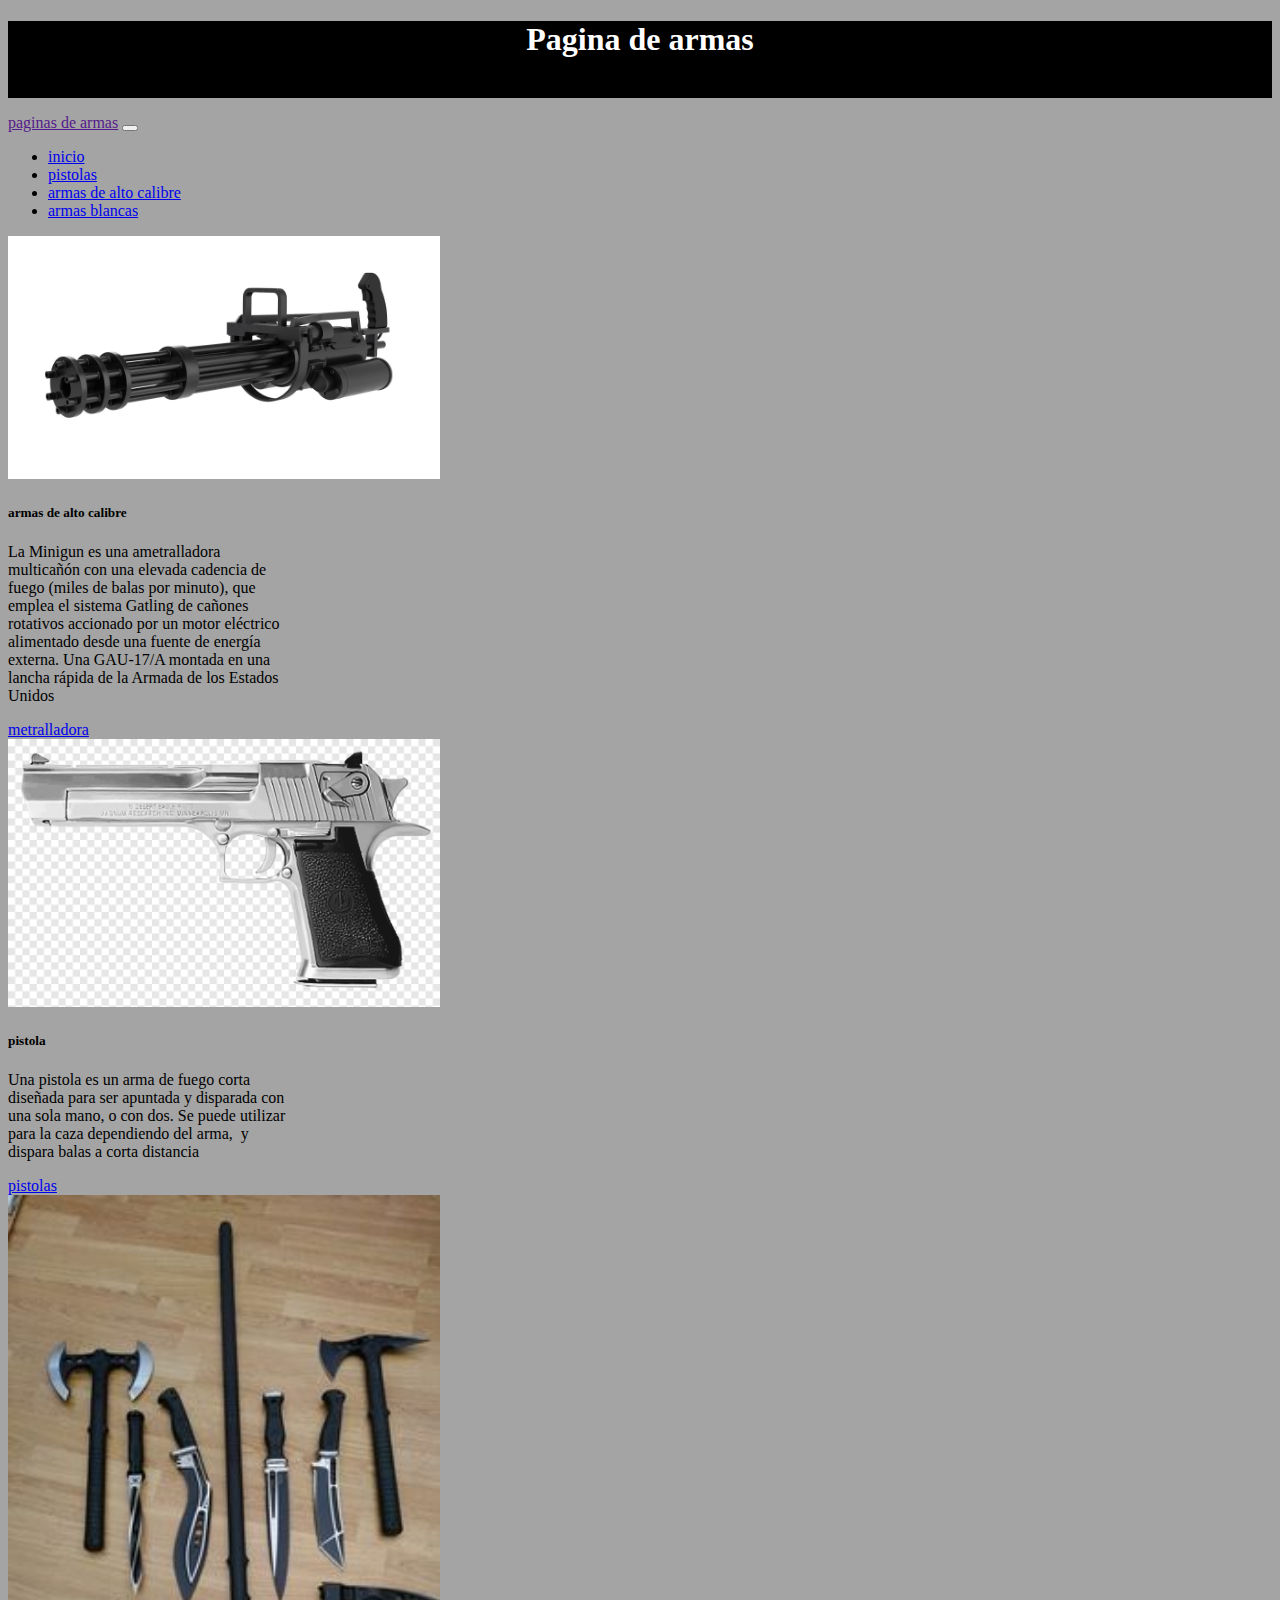
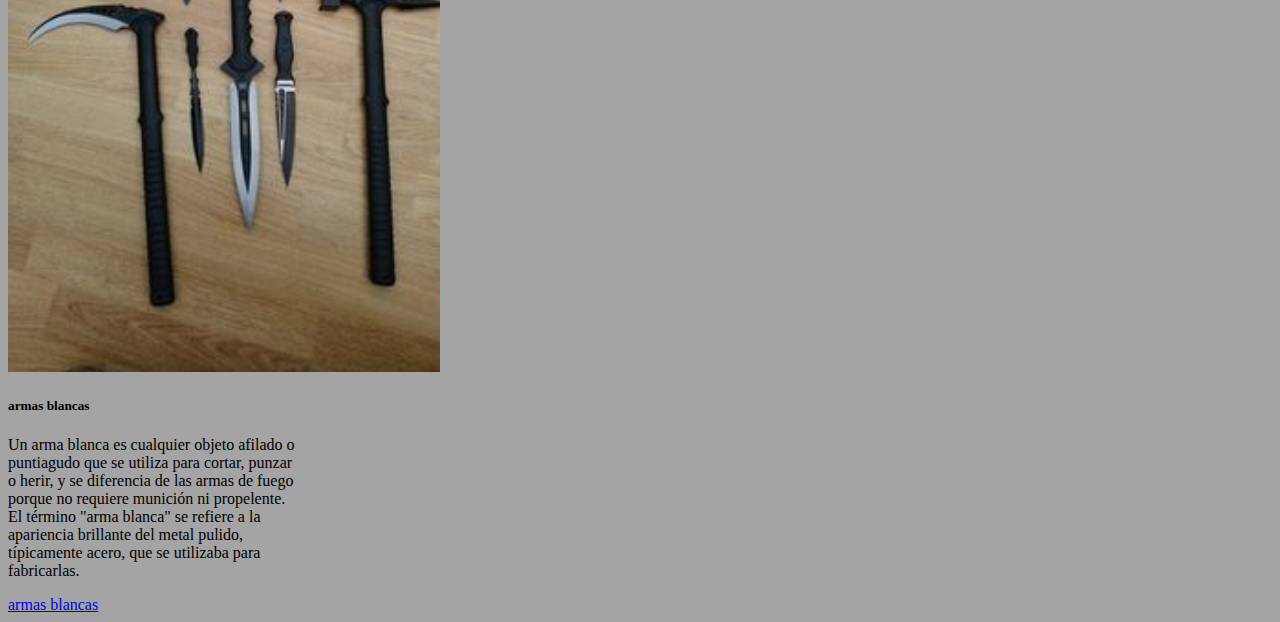
<file: index.html>
<!DOCTYPE html>
<html lang="es">

<head>
  <meta charset="UTF-8">
  <meta name="viewport" content="width=device-width, initial-scale=1.0">
  <title>Document</title>
  <link href="https://cdn.jsdelivr.net/npm/bootstrap@5.3.7/dist/css/bootstrap.min.css" rel="stylesheet"
    integrity="sha384-LN+7fdVzj6u52u30Kp6M/trliBMCMKTyK833zpbD+pXdCLuTusPj697FH4R/5mcr" crossorigin="anonymous">
  <link rel="stylesheet" href="stiles.css ">
</head>

<body>
  <div class="texto">

    <h1>Pagina de armas</h1>

    <p>probando la primera pagina de 5° año</p>

  </div>

  <nav class="navbar navbar-expand-lg bg-body-tertiary">
    <div class="container-fluid">
      <a class="navbar-brand" href="">paginas de armas</a>
      <button class="navbar-toggler" type="button" data-bs-toggle="collapse" data-bs-target="#navbarNav"
        aria-controls="navbarNav" aria-expanded="false" aria-label="Toggle navigation">
        <span class="navbar-toggler-icon"></span>
      </button>
      <div class="collapse navbar-collapse" id="navbarNav">
        <ul class="navbar-nav">
          <li class="nav-item">
            <a class="nav-link active" aria-current="page" href="index.html">inicio</a>
          </li>
          <li class="nav-item">
            <a class="nav-link" href="carrusel.html">pistolas</a>
          </li>
          <li class="nav-item">
            <a class="nav-link" href="metra.html">armas de alto calibre</a>
          </li>
          <li class="nav-item">
            <a class="nav-link" href="blancas.html">armas blancas</a>
          </li>
        </ul>
      </div>
    </div>
  </nav>
  <div class="d-flex flex-row mb-3">
    <div class="card" style="width: 18rem;">
      <img src="img/mini_gun0012.jpg" class="card-img-top" alt="">
      <div class="card-body"dfgv>
        <h5 class="card-title">armas de alto calibre</h5>
        <p class="card-text">La Minigun es una ametralladora multicañón con una elevada cadencia de fuego (miles de
          balas por minuto), que emplea el sistema Gatling de cañones rotativos accionado por un motor eléctrico
          alimentado desde una fuente de energía externa. Una GAU-17/A montada en una lancha rápida de la Armada de los
          Estados Unidos</p>
        <a href="metra.html" class="btn btn-primary">metralladora</a>
      </div>
    </div>
  <div class="card" style="width: 18rem;">
    <img
      src="img/png-clipart-imi-desert-eagle-50-action-express-firearm-50-caliber-handguns-44-magnum-handgun-handgun-ammunition.png"
      class="card-img-top" alt="...">
    <div class="card-body">
      <h5 class="card-title">pistola</h5>
      <p class="card-text">Una pistola es un arma de fuego corta diseñada para ser apuntada y disparada con una sola
        mano, o con dos. Se puede utilizar para la caza dependiendo del arma, ​​​ y dispara balas a corta distancia</p>
      <a href="carrusel.html" class="btn btn-primary">pistolas</a>
    </div>
  </div>
  <div class="card" style="width: 18rem;">
    <img
      src="img/412817c1e720a9e6c164a37f732f6b3f.jpg"
      class="card-img-top" alt="...">
    <div class="card-body">
      <h5 class="card-title">armas blancas</h5>
      <p class="card-text">Un arma blanca es cualquier objeto afilado o puntiagudo que se utiliza para cortar, punzar o herir, y se diferencia de las armas de fuego porque no requiere munición ni propelente. El término "arma blanca" se refiere a la apariencia brillante del metal pulido, típicamente acero, que se utilizaba para fabricarlas.  </p>
      <a href="blancas.html" class="btn btn-primary">armas blancas</a>
    </div>
  </div>
  </div>
</body>

</html>
</file>
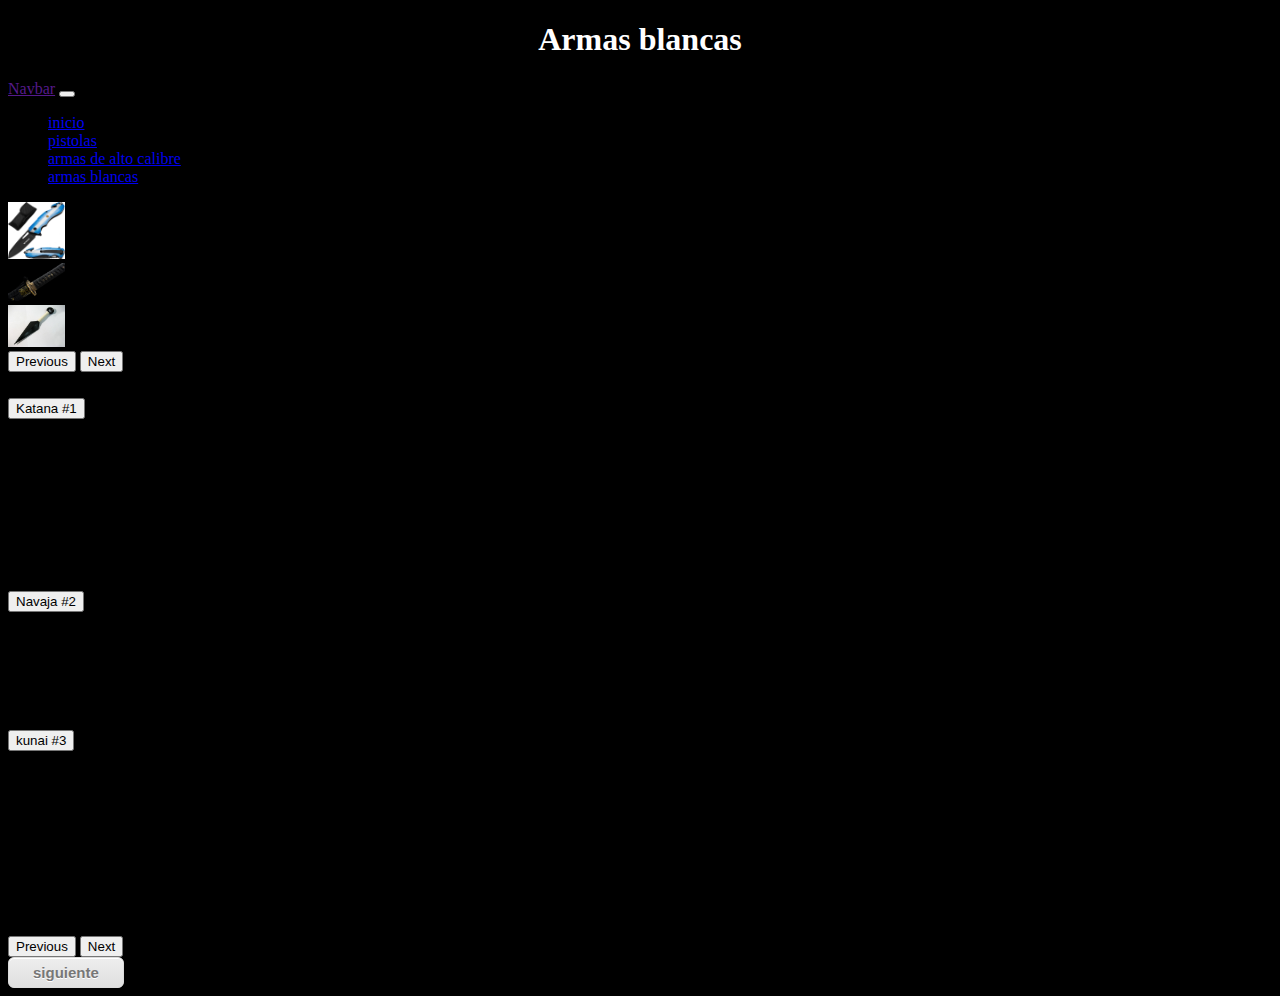
<file: blancas.html>
<!DOCTYPE html>
<html lang="es">
<head>
    <meta charset="UTF-8">
    <meta name="viewport" content="width=device-width, initial-scale=1.0">
    <title>Document</title>
     <link href="https://cdn.jsdelivr.net/npm/bootstrap@5.3.7/dist/css/bootstrap.min.css" rel="stylesheet" integrity="sha384-LN+7fdVzj6u52u30Kp6M/trliBMCMKTyK833zpbD+pXdCLuTusPj697FH4R/5mcr" crossorigin="anonymous">

    <link rel="stylesheet" href="blancas.css">
</head>
<body>
    <div class="texto">
        <h1>Armas blancas</h1>
  </div>
  <nav class="navbar navbar-expand-lg bg-body-tertiary">
    <div class="container-fluid">
      <a class="navbar-brand" href="">Navbar</a>
      <button class="navbar-toggler" type="button" data-bs-toggle="collapse" data-bs-target="#navbarNav"
        aria-controls="navbarNav" aria-expanded="false" aria-label="Toggle navigation">
        <span class="navbar-toggler-icon"></span>
      </button>
      <div class="collapse navbar-collapse" id="navbarNav">
        <ul class="navbar-nav">
          <li class="nav-item">
            <a class="nav-link active" aria-current="page" href="index.html">inicio</a>
          </li>
          <li class="nav-item">
            <a class="nav-link" href="carrusel.html">pistolas</a>
          </li>
          <li class="nav-item">
            <a class="nav-link" href="metra.html">armas de alto calibre</a>
          </li>
          <li class="nav-item">
            <a class="nav-link" href="blancas.html">armas blancas</a>
          </li>
        </ul>
      </div>
    </div>
  </nav>
    <div id="carouselExampleFade" class="carousel slide carousel-fade">
      <div class="carousel-inner">
            <div class="carousel-item active">
                <img src="img/portada-jpg-editado-32afadadf91db400ff17068048924379-1024-1024.jpg" class="d-block w-100" alt="">
            </div>
            <div class="carousel-item">
                <img src="img/katana.webp" class="d-block w-100" alt="">
            </div>
            <div class="carousel-item">
                <img src="img/0aad0929ba89ba896add53a5b3cba258.jpg" class="d-block w-100" alt="">
            </div>
    </div>
        <button class="carousel-control-prev" type="button" data-bs-target="#carouselExampleFade" data-bs-slide="prev">
            <span class="carousel-control-prev-icon" aria-hidden="true"></span>
            <span class="visually-hidden">Previous</span>
        </button>
        <button class="carousel-control-next" type="button" data-bs-target="#carouselExampleFade" data-bs-slide="next">
            <span class="carousel-control-next-icon" aria-hidden="true"></span>
            <span class="visually-hidden">Next</span>
        </button>
    </div>

    <div class="accordion" id="accordionExample">
  <div class="accordion-item">
    <h2 class="accordion-header">
      <button class="accordion-button" type="button" data-bs-toggle="collapse" data-bs-target="#collapseOne" aria-expanded="true" aria-controls="collapseOne">
        Katana #1
      </button>
    </h2>
    <div id="collapseOne" class="accordion-collapse collapse show" data-bs-parent="#accordionExample">
      <div class="accordion-body">
        <strong></strong> Hoja:
La katana tiene una hoja curva de un solo filo, con una longitud que generalmente varía entre 60 y 90 cm. 
Curvatura (Sori):
La curvatura de la hoja es una característica distintiva de la katana, y existen diferentes tipos de curvatura, como la Bizen-Sori, la Yamashiro-ryu, y la Shinto. 
Materiales:
Las katanas se forjan a partir de varias capas de acero, lo que les otorga dureza, flexibilidad y un aspecto característico. 
Fabricación:
El proceso de fabricación de una katana es complejo y artesanal, involucrando múltiples etapas de forjado, doblado y templado. 
Partes:
La katana se compone de la hoja (kami), la empuñadura (tsuka), el guardamano (tsuba) y la vaina (saya). 
Simbolismo:
La katana no es solo un arma, sino también un símbolo de fuerza, honor y belleza en la cultura japonesa. 
Uso:
Tradicionalmente, la katana era utilizada por los samuráis y formaba parte de su equipo de combate. También se practica su uso en artes marciales como el kenjutsu. 
Evolución:
La katana evolucionó a partir de otras espadas japonesas, como el tachi, y se convirtió en el arma principal de los samuráis a partir del siglo XV. 
Significado:
En japonés, "katana" significa simplemente "espada larga". 
Pulido:
El pulido de la katana es un proceso crucial que realza su belleza y revela las características del acero. <code></code>
      </div>
    </div>
  </div> 
  <div class="accordion-item">
    <h2 class="accordion-header">
      <button class="accordion-button collapsed" type="button" data-bs-toggle="collapse" data-bs-target="#collapseTwo" aria-expanded="false" aria-controls="collapseTwo">
        Navaja #2
      </button>
    </h2>
    <div id="collapseTwo" class="accordion-collapse collapse" data-bs-parent="#accordionExample">
      <div class="accordion-body">
        <strong></strong>La navaja como cuchillo plegable tiene una larga historia, con hallazgos que datan de la época ibérica y romana. Su popularidad creció en España a finales del siglo XVI, convirtiéndose en un arma de defensa común debido a su facilidad de ocultación y transporte. La segunda mitad del siglo XVIII se considera la época dorada de la navaja española. 
Otros usos:
La palabra "navaja" también puede referirse a: 
Un colmillo de jabalí u otros animales.
El aguijón de algunos insectos.
Las piezas laterales de una ballesta.
Coloquialmente, la lengua de personas murmuradoras.
En resumen, "navaja" es una palabra con múltiples significados, pero el más común se refiere a un cuchillo plegable.  <code></code>
    </div>
  </div>
  <div class="accordion-item">
    <h2 class="accordion-header">
      <button class="accordion-button collapsed" type="button" data-bs-toggle="collapse" data-bs-target="#collapseThree" aria-expanded="false" aria-controls="collapseThree">
        kunai #3
      </button>
    </h2>
    <div id="collapseThree" class="accordion-collapse collapse" data-bs-parent="#accordionExample">
      <div class="accordion-body">
        <strong></strong> El kunai (苦無) es una herramienta multiusos japonesa, originalmente utilizada en agricultura y jardinería, que se transformó en un arma versátil, especialmente asociada con el ninjutsu en la cultura popular. 
Información detallada sobre el kunai:
Origen y Uso:
El kunai proviene del período Sengoku en Japón. Inicialmente, era una herramienta de campo utilizada para cavar, cortar y palanquear. Su diseño, con una hoja en forma de hoja y un mango con anillo, permitía atar una cuerda para diversos usos, como atarlo a un palo para crear una lanza improvisada o sujetarlo al cuerpo para ocultarlo. 
Versatilidad:
Aunque no fue concebido como un arma arrojadiza, su diseño aerodinámico permitía lanzarlo, causando daño por punción. Su utilidad se extendió a la carpintería, albañilería y otras tareas que requerían herramientas de corte y excavación. 
Asociación con el Ninjutsu:
La versatilidad y el diseño discreto del kunai lo convirtieron en un arma popular entre los shinobi (ninjas). En la cultura popular, especialmente en animes como Naruto, el kunai es un símbolo del ninja, utilizado para combate cuerpo a cuerpo, como arma arrojadiza y para crear trampas. 
Diseño y Tamaño:
Los kunais suelen tener entre 20 y 60 cm de longitud, con un promedio de 40 cm. La hoja es de hierro dulce y no necesariamente afilada, aunque la punta sí solía afilarse. 
Aplicaciones Modernas:
El kunai sigue siendo utilizado en artes marciales y como objeto de colección debido a su representación en la cultura popular. Se producen réplicas de kunais para entusiastas y coleccionistas, tanto funcionales como decorativas. 
         <code></code>
      </div>
    </div>
  </div>
</div>
    <button class="carousel-control-prev" type="button" data-bs-target="#carouselExampleFade" data-bs-slide="prev">
    <span class="carousel-control-prev-icon" aria-hidden="true"></span>
    <span class="visually-hidden">Previous</span>
  </button>
  <button class="carousel-control-next" type="button" data-bs-target="#carouselExampleFade" data-bs-slide="next">
    <span class="carousel-control-next-icon" aria-hidden="true"></span>
    <span class="visually-hidden">Next</span>
  </button>
</div>

  <div>
        <a href="index.html"class="myButton">siguiente</a>
 </div>
</body>

<script src="https://cdn.jsdelivr.net/npm/@popperjs/core@2.11.8/dist/umd/popper.min.js" integrity="sha384-I7E8VVD/ismYTF4hNIPjVp/Zjvgyol6VFvRkX/vR+Vc4jQkC+hVqc2pM8ODewa9r" crossorigin="anonymous"></script>
<script src="https://cdn.jsdelivr.net/npm/bootstrap@5.3.7/dist/js/bootstrap.min.js" integrity="sha384-7qAoOXltbVP82dhxHAUje59V5r2YsVfBafyUDxEdApLPmcdhBPg1DKg1ERo0BZlK" crossorigin="anonymous"></script>

</body>
</html>
</file>
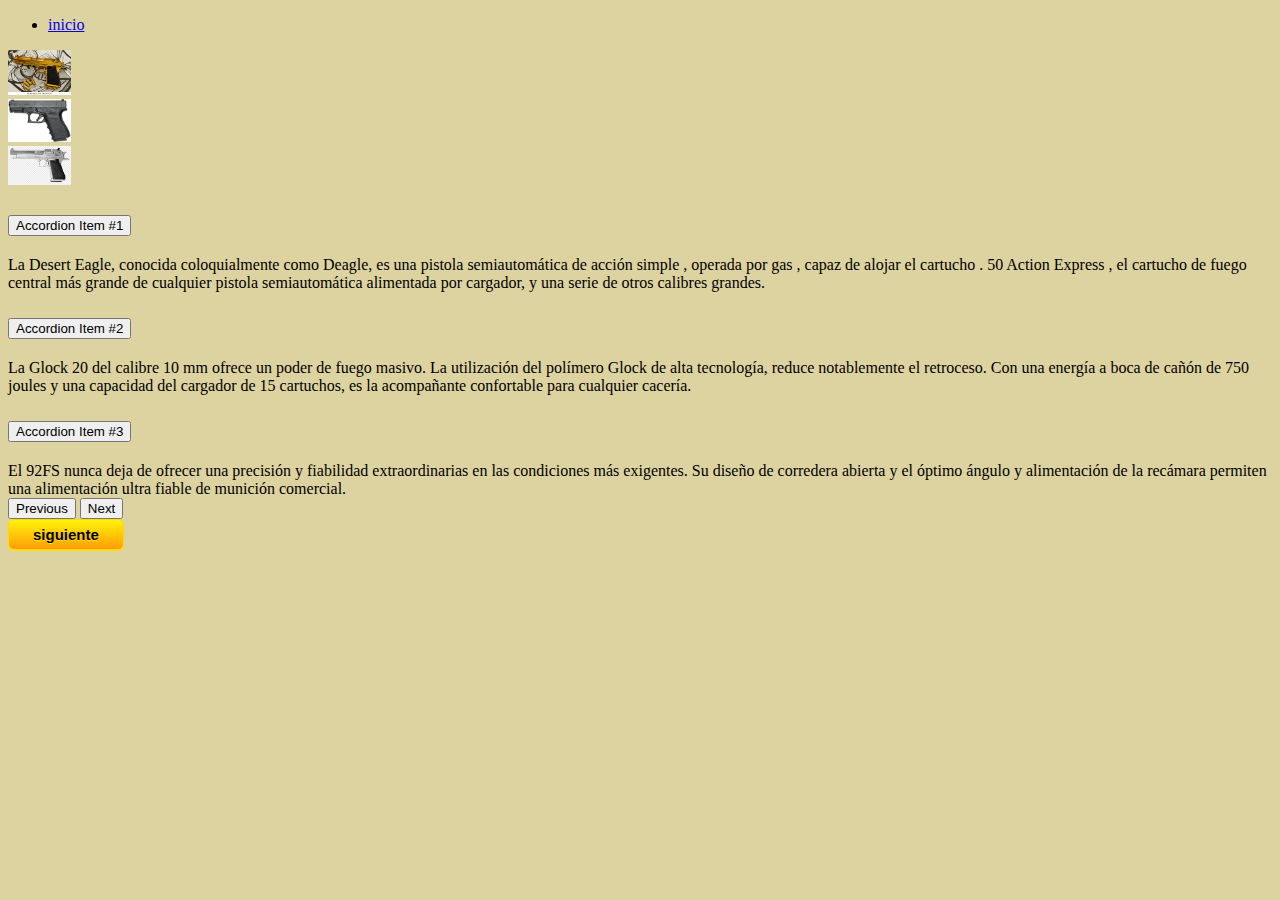
<file: carrusel.html>
<!DOCTYPE html>
<html lang="es">
<head>
    <meta charset="UTF-8">
    <meta name="viewport" content="width=device-width, initial-scale=1.0">
    <title>Document</title>
     <link href="https://cdn.jsdelivr.net/npm/bootstrap@5.3.7/dist/css/bootstrap.min.css" rel="stylesheet" integrity="sha384-LN+7fdVzj6u52u30Kp6M/trliBMCMKTyK833zpbD+pXdCLuTusPj697FH4R/5mcr" crossorigin="anonymous">

    <link rel="stylesheet" href="carrusel.css">
</head>
    
<body>
  <nav>
        <ul id="listanav">
            <li><a href="index.html">inicio</a></li>
        </ul>
    </nav> 
    <div id="carouselExampleFade" class="carousel slide carousel-fade">
    <div class="carousel-inner">
    <div class="carousel-item active">
      <img src="img/desert eagle.webp" class="d-block w-100" alt="pistola desert eagle">
    </div>
    <div class="carousel-item">
      <img src="img/0cm8r8gz1hn1gsvuijc3ti7mi-lg.jpg" class="d-block w-100" alt="pistola m4">
    </div>
    <div class="carousel-item">
      <img src="img/png-clipart-imi-desert-eagle-50-action-express-firearm-50-caliber-handguns-44-magnum-handgun-handgun-ammunition.png" class="d-block w-100" alt="pistola m4">
    </div>
  </div>
</div>
</div>
  <div class="accordion" id="accordionExample">
  <div class="accordion-item">
    <h2 class="accordion-header">
      <button class="accordion-button" type="button" data-bs-toggle="collapse" data-bs-target="#collapseOne" aria-expanded="true" aria-controls="collapseOne">
        Accordion Item #1
      </button>
    </h2>
    <div id="collapseOne" class="accordion-collapse collapse show" data-bs-parent="#accordionExample">
      <div class="accordion-body">
        <strong></strong> La Desert Eagle, conocida coloquialmente como Deagle, es una pistola semiautomática de acción simple , operada por gas , capaz de alojar el cartucho . 50 Action Express , el cartucho de fuego central más grande de cualquier pistola semiautomática alimentada por cargador, y una serie de otros calibres grandes. <code></code>
      </div>
    </div>
  </div> 
  <div class="accordion-item">
    <h2 class="accordion-header">
      <button class="accordion-button collapsed" type="button" data-bs-toggle="collapse" data-bs-target="#collapseTwo" aria-expanded="false" aria-controls="collapseTwo">
        Accordion Item #2
      </button>
    </h2>
    <div id="collapseTwo" class="accordion-collapse collapse" data-bs-parent="#accordionExample">
      <div class="accordion-body">
        <strong></strong>La Glock 20 del calibre 10 mm ofrece un poder de fuego masivo. La utilización del polímero Glock de alta tecnología, reduce notablemente el retroceso. Con una energía a boca de cañón de 750 joules y una capacidad del cargador de 15 cartuchos, es la acompañante confortable para cualquier cacería. <code></code>
    </div>
  </div>
  <div class="accordion-item">
    <h2 class="accordion-header">
      <button class="accordion-button collapsed" type="button" data-bs-toggle="collapse" data-bs-target="#collapseThree" aria-expanded="false" aria-controls="collapseThree">
        Accordion Item #3
      </button>
    </h2>
    <div id="collapseThree" class="accordion-collapse collapse" data-bs-parent="#accordionExample">
      <div class="accordion-body">
        <strong></strong> El 92FS nunca deja de ofrecer una precisión y fiabilidad extraordinarias en las condiciones más exigentes. Su diseño de corredera abierta y el óptimo ángulo y alimentación de la recámara permiten una alimentación ultra fiable de munición comercial.
 <code></code>
      </div>
    </div>
  </div>
</div>
  <button class="carousel-control-prev" type="button" data-bs-target="#carouselExampleFade" data-bs-slide="prev">
    <span class="carousel-control-prev-icon" aria-hidden="true"></span>
    <span class="visually-hidden">Previous</span>
  </button>
  <button class="carousel-control-next" type="button" data-bs-target="#carouselExampleFade" data-bs-slide="next">
    <span class="carousel-control-next-icon" aria-hidden="true"></span>
    <span class="visually-hidden">Next</span>
  </button>
</div>

    <div>
        <a href="index.html"class="myButton">siguiente</a>
    </div>
</body>

<script src="https://cdn.jsdelivr.net/npm/@popperjs/core@2.11.8/dist/umd/popper.min.js" integrity="sha384-I7E8VVD/ismYTF4hNIPjVp/Zjvgyol6VFvRkX/vR+Vc4jQkC+hVqc2pM8ODewa9r" crossorigin="anonymous"></script>
<script src="https://cdn.jsdelivr.net/npm/bootstrap@5.3.7/dist/js/bootstrap.min.js" integrity="sha384-7qAoOXltbVP82dhxHAUje59V5r2YsVfBafyUDxEdApLPmcdhBPg1DKg1ERo0BZlK" crossorigin="anonymous"></script>

</body>
</html>
</file>
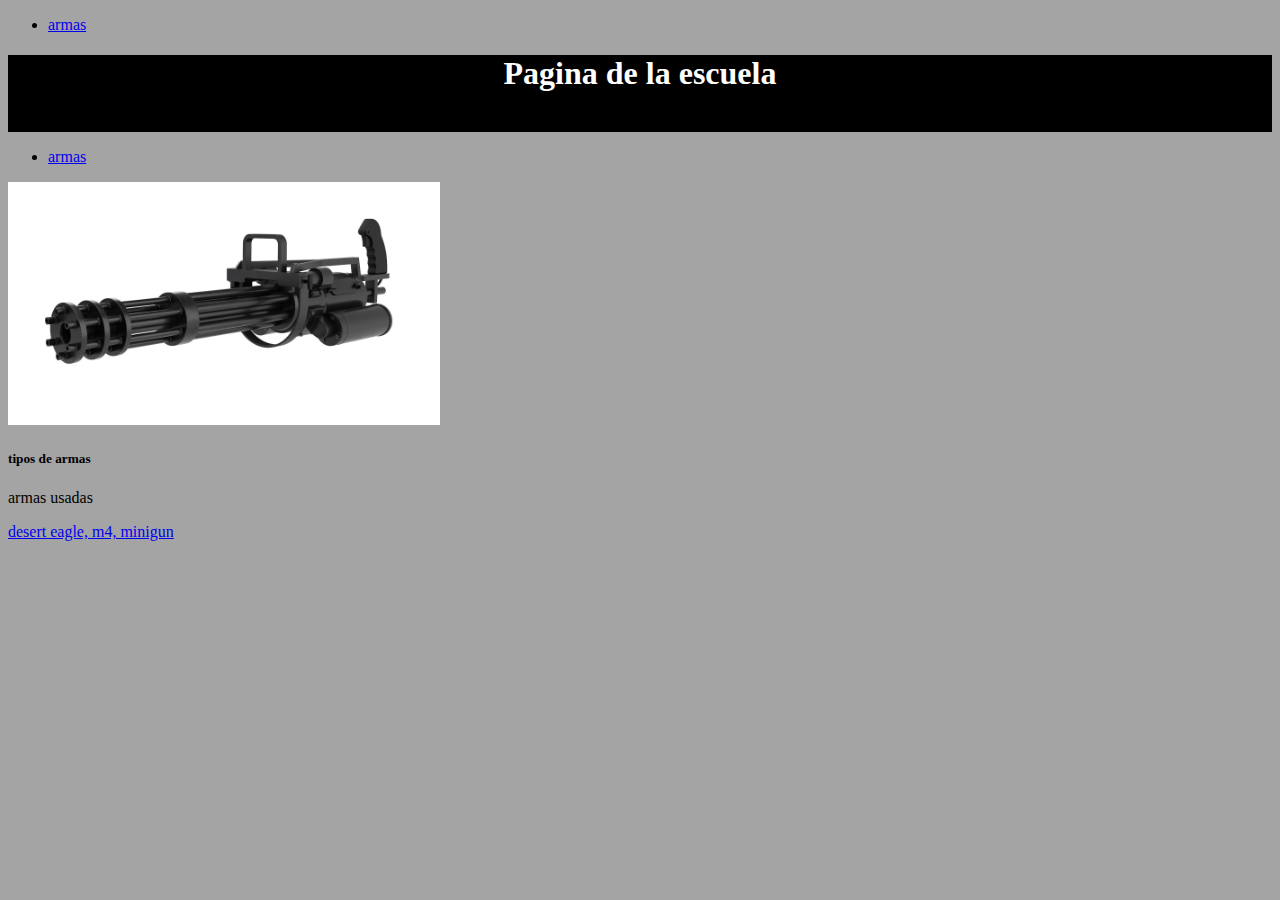
<file: ejemplos.html>
<!DOCTYPE html>
<html lang="es">
<head>
    <meta charset="UTF-8">
    <meta name="viewport" content="width=device-width, initial-scale=1.0">
    <title>Document</title>
    <link rel="stylesheet" href="stiles.css ">
</head>
    
<body> 
    <nav>
        <ul id="listanav">
            <li><a href="carrusel.html">armas</a></li>
        </ul>
    </nav>
    <div class="texto">
    
        <h1>Pagina de la escuela</h1>
    
        <p>probando la primera pagina de 5° año</p>

    </div>
    <nav>
        <ul id="listanav">
            <li><a href="carrusel.html">armas</a></li>
        </ul>
    </nav>
 <div class="pagi">
    <div class="card" style="width: 18rem;">
    <img src="img/mini_gun0012.jpg" class="card-img-top" alt="">
   <div class="card-body">
     <h5 class="card-title">tipos de armas</h5>
      <p class="card-text">armas usadas</p>
      <a href="carrusel.html" class="btn btn-primary">desert eagle, m4, minigun</a>
   </div>
  </div>
</body>
</html>
</file>
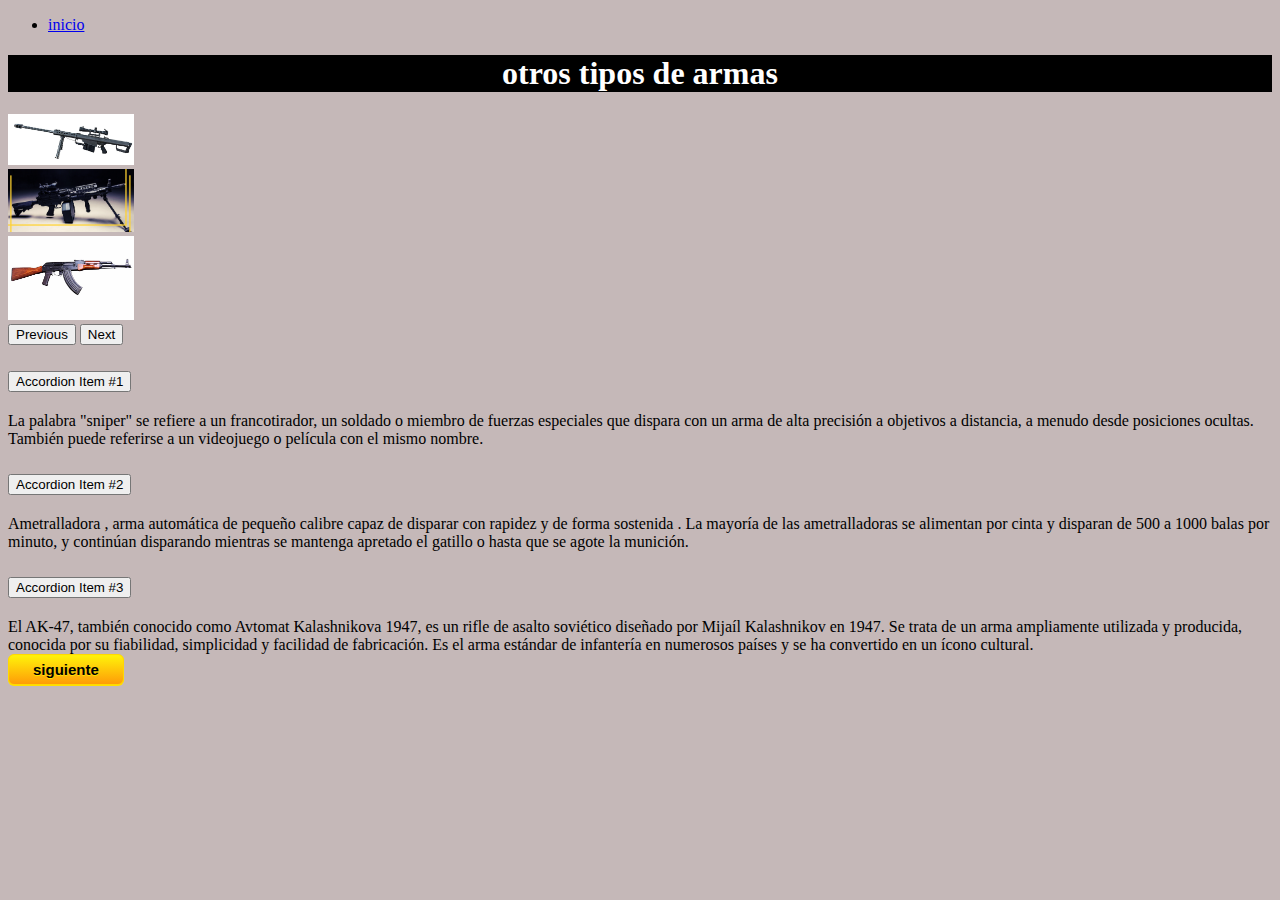
<file: metra.html>
<!DOCTYPE html>
<html lang="es">

<head>
    <meta charset="UTF-8">
    <meta name="viewport" content="width=device-width, initial-scale=1.0">
    <title>Document</title>
    <link href="https://cdn.jsdelivr.net/npm/bootstrap@5.3.7/dist/css/bootstrap.min.css" rel="stylesheet"
        integrity="sha384-LN+7fdVzj6u52u30Kp6M/trliBMCMKTyK833zpbD+pXdCLuTusPj697FH4R/5mcr" crossorigin="anonymous">
    <link rel="stylesheet" href="metra.css">
</head>

<body>

    <nav>
        <ul id="listanav">
            <li><a href="index.html">inicio</a></li>
        </ul>
    </nav>
    <div class="texto">

        <h1>otros tipos de armas</h1>
    </div>
    <div id="carouselExampleFade" class="carousel slide carousel-fade">
        <div class="carousel-inner">
            <div class="carousel-item active">
                <img src="img/960px-Barrett-M82A1-Independence-Day-2017-IZE-048-white.jpg" class="d-block w-100" alt="">
            </div>
            <div class="carousel-item">
                <img src="img/ametralladora.png" class="d-block w-100" alt="">
            </div>
            <div class="carousel-item">
                <img src="img/shutterstock_102492452_1.jpg" class="d-block w-100" alt="">
            </div>
        </div>
        <button class="carousel-control-prev" type="button" data-bs-target="#carouselExampleFade" data-bs-slide="prev">
            <span class="carousel-control-prev-icon" aria-hidden="true"></span>
            <span class="visually-hidden">Previous</span>
        </button>
        <button class="carousel-control-next" type="button" data-bs-target="#carouselExampleFade" data-bs-slide="next">
            <span class="carousel-control-next-icon" aria-hidden="true"></span>
            <span class="visually-hidden">Next</span>
        </button>
    </div>
    <div class="accordion" id="accordionExample">
        <div class="accordion-item">
            <h2 class="accordion-header">
                <button class="accordion-button" type="button" data-bs-toggle="collapse" data-bs-target="#collapseOne"
                    aria-expanded="true" aria-controls="collapseOne">
                    Accordion Item #1
                </button>
            </h2>
            <div id="collapseOne" class="accordion-collapse collapse show" data-bs-parent="#accordionExample">
                <div class="accordion-body">
                    <strong></strong> La palabra "sniper" se refiere a un francotirador, un soldado o miembro de fuerzas
                    especiales que dispara con un arma de alta precisión a objetivos a distancia, a menudo desde
                    posiciones ocultas. También puede referirse a un videojuego o película con el mismo nombre.
                    <code></code>
                </div>
            </div>
        </div>
        <div class="accordion-item">
            <h2 class="accordion-header">
                <button class="accordion-button collapsed" type="button" data-bs-toggle="collapse"
                    data-bs-target="#collapseTwo" aria-expanded="false" aria-controls="collapseTwo">
                    Accordion Item #2
                </button>
            </h2>
            <div id="collapseTwo" class="accordion-collapse collapse" data-bs-parent="#accordionExample">
                <div class="accordion-body">
                    <strong></strong>Ametralladora , arma automática de pequeño calibre capaz de disparar con rapidez y
                    de forma sostenida . La mayoría de las ametralladoras se alimentan por cinta y disparan de 500 a
                    1000 balas por minuto, y continúan disparando mientras se mantenga apretado el gatillo o hasta que
                    se agote la munición.<code></code>
                </div>
            </div>
        </div>
        <div class="accordion-item">
            <h2 class="accordion-header">
                <button class="accordion-button collapsed" type="button" data-bs-toggle="collapse"
                    data-bs-target="#collapseThree" aria-expanded="false" aria-controls="collapseThree">
                    Accordion Item #3
                </button>
            </h2>
            <div id="collapseThree" class="accordion-collapse collapse" data-bs-parent="#accordionExample">
                <div class="accordion-body">
                    <strong></strong>El AK-47, también conocido como Avtomat Kalashnikova 1947, es un rifle de asalto
                    soviético diseñado por Mijaíl Kalashnikov en 1947. Se trata de un arma ampliamente utilizada y
                    producida, conocida por su fiabilidad, simplicidad y facilidad de fabricación. Es el arma estándar
                    de infantería en numerosos países y se ha convertido en un ícono cultural. <code></code>
                </div>
            </div>
        </div>
        <div>
        <a href="index.html"class="myButton">siguiente</a>
         </div>
    </div>
    
<script src="https://cdn.jsdelivr.net/npm/@popperjs/core@2.11.8/dist/umd/popper.min.js" integrity="sha384-I7E8VVD/ismYTF4hNIPjVp/Zjvgyol6VFvRkX/vR+Vc4jQkC+hVqc2pM8ODewa9r" crossorigin="anonymous"></script>
<script src="https://cdn.jsdelivr.net/npm/bootstrap@5.3.7/dist/js/bootstrap.min.js" integrity="sha384-7qAoOXltbVP82dhxHAUje59V5r2YsVfBafyUDxEdApLPmcdhBPg1DKg1ERo0BZlK" crossorigin="anonymous"></script>

</body>
</file>
<file: stiles.css>
body {
    background-color: rgb(164, 164, 164);
}
h1 {
    color: rgb(255, 255, 255);
}
p {
    color: #000000;
}
h2 {
    color: #000000;
}
.texto {
    width: 100%;
    text-align: center;
    background-color: rgb(0, 0, 0);
}

img{
    width: 150%;
    margin-left: 0%;
    margin-right: 0%;
}
.foto{
    width:10%;
    display: inline-block;
    margin-left: 1%;
    margin-right: 1%;
}
.nav{
    color: #ffffff;
}
</file>
<file: blancas.css>
body {
    background-color: rgb(0, 0, 0);
}
h1 {
    color: rgb(255, 255, 255);
}
p {
    color: #ffffff;
}
h2 {
    color: #ffffff;
}
.texto {
    width: 100%;
    text-align: center;
    background-color: rgb(0, 0, 0);
}

img{
    width: 10%;
    margin-left: 0%;
    margin-right: 0%;
}
.foto{
    width:10%;
    display: inline-block;
    margin-left: 1%;
    margin-right: 1%;
}
#carouselExampleFade{
    width: 45%;
}
.nav{
    color: #ffffff;
}
.img{
    width: 45%;
}
.myButton {
	box-shadow:inset 0px 1px 0px 0px #ffffff;
	background:linear-gradient(to bottom, #ededed 5%, #dfdfdf 100%);
	background-color:#ededed;
	border-radius:6px;
	border:1px solid #dcdcdc;
	display:inline-block;
	cursor:pointer;
	color:#777777;
	font-family:Arial;
	font-size:15px;
	font-weight:bold;
	padding:6px 24px;
	text-decoration:none;
	text-shadow:0px 1px 0px #ffffff;
}
.myButton:hover {
	background:linear-gradient(to bottom, #dfdfdf 5%, #ededed 100%);
	background-color:#dfdfdf;
}
.myButton:active {
	position:relative;
	top:1px;
}
</file>
<file: carrusel.css>
body {
    background-color: rgba(171, 146, 19, 0.4);
}
h1 {
    color: rgb(125, 76, 76);
}
p {
    color: #000000;
    width: 10%;
}
h2 {
    color: #ff0000;
}
img{
    width: 10%;
    margin-left: 0%;
    margin-right: 0%;
}
.foto{
    width:10%;
    display: inline-block;
    margin-left: 1%;
    margin-right: 1%;
}

#carouselExampleFade{
    width: 50%;
}

.myButton {
	box-shadow: 0px 1px 0px 0px #ffe100;
	background:linear-gradient(to bottom, #ffef0a 5%, #ff9c08 100%);
	background-color:#ffef0a;
	border-radius:6px;
	border:1px solid #ffd900;
	display:inline-block;
	cursor:pointer;
	color:#000000;
	font-family:Arial;
	font-size:15px;
	font-weight:bold;
	padding:6px 24px;
	text-decoration:none;
	text-shadow:0px 1px 0px #ffe100;
}
.myButton:hover {
	background:linear-gradient(to bottom, #ff9c08 5%, #ffef0a 100%);
	background-color:#ff9c08;
}
.myButton:active {
	position:relative;
	top:1px;
}
</file>
<file: metra.css>
body {
    background-color: rgb(197, 184, 184);
}
h1 {
    color: rgb(255, 255, 255);
}
p {
    color: #000000;
}
h2 {
    color: #000000;
}
.texto {
    width: 100%;
    text-align: center;
    background-color: rgb(0, 0, 0);
}

img{
    width: 10%;
    margin-left: 0%;
    margin-right: 0%;
}
.foto{
    width:10%;
    display: inline-block;
    margin-left: 1%;
    margin-right: 1%;
}
.nav{
    color: #ffffff;
}

.myButton {
	box-shadow: 0px 1px 0px 0px #ffe100;
	background:linear-gradient(to bottom, #ffef0a 5%, #ff9c08 100%);
	background-color:#ffef0a;
	border-radius:6px;
	border:1px solid #ffd900;
	display:inline-block;
	cursor:pointer;
	color:#000000;
	font-family:Arial;
	font-size:15px;
	font-weight:bold;
	padding:6px 24px;
	text-decoration:none;
	text-shadow:0px 1px 0px #ffe100;
}
.myButton:hover {
	background:linear-gradient(to bottom, #ff9c08 5%, #ffef0a 100%);
	background-color:#ff9c08;
}
.myButton:active {
	position:relative;
	top:1px;
}
</file>
